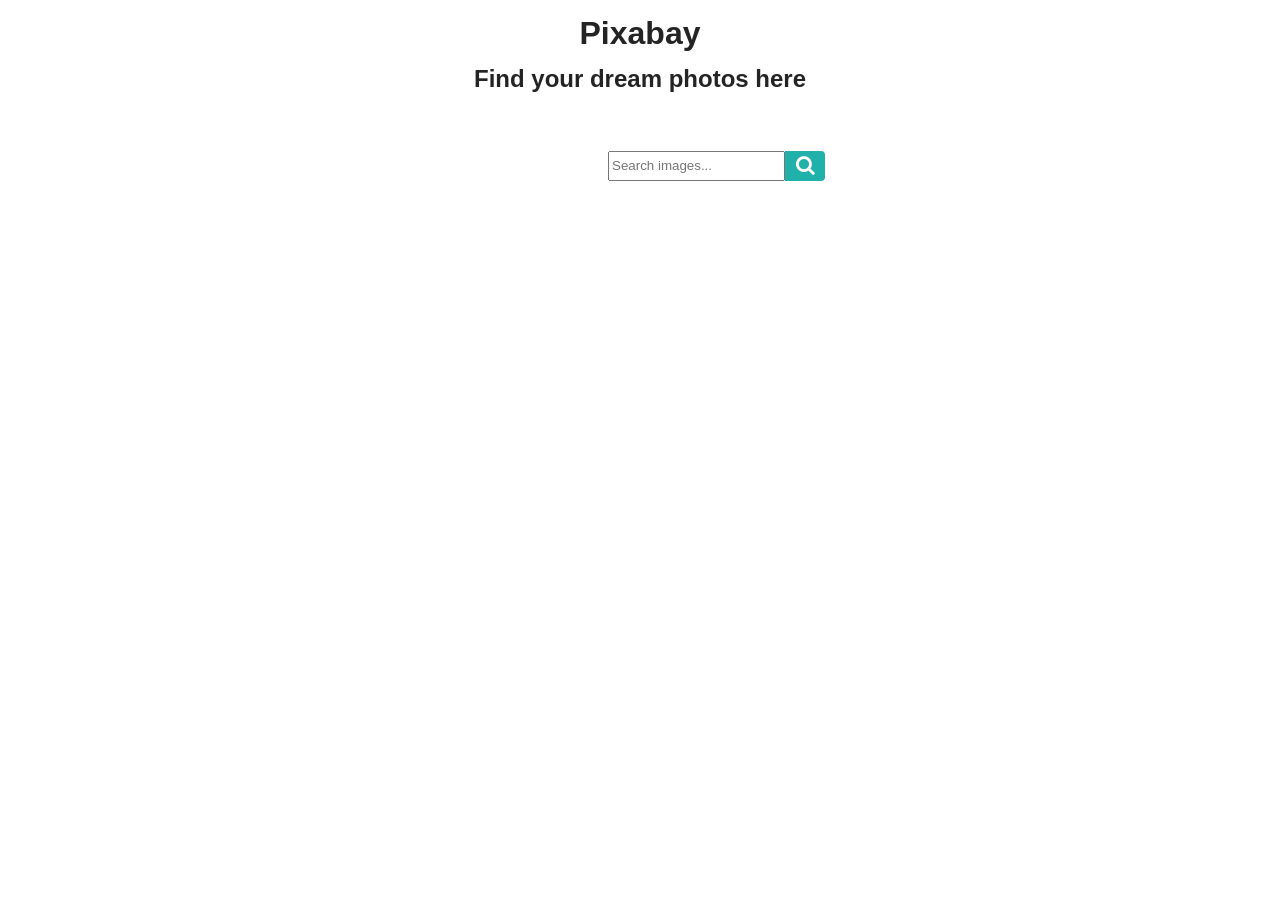
<file: src/index.html>
<!DOCTYPE html>
<html lang="en">
  <head>
    <meta charset="UTF-8" />
    <link rel="icon" type="image/svg+xml" href="/favicon.svg" />
    <meta name="viewport" content="width=device-width, initial-scale=1.0" />
    <title>Pixabay</title>
    <link
      rel="stylesheet"
      href="https://cdnjs.cloudflare.com/ajax/libs/font-awesome/4.7.0/css/font-awesome.min.css"
    />
    <link rel="stylesheet" href="./css/styles.css" />
  </head>
  <body id="body">
    <h1>Pixabay</h1>
    <h2>Find your dream photos here</h2>
    <div class="form-wrapper">
      <form class="search-form" id="search-form">
        <input
          type="text"
          name="searchQuery"
          autocomplete="off"
          placeholder="Search images..."
        />
        <button type="submit" class="form-btn">
          <i class="fa fa-search"></i>
        </button>
      </form>
    </div>

    <div class="gallery"></div>
    <button type="button" class="load-more" style="display: none">
      Load more
    </button>
    <p class="end-of-img-list" style="display: none">End of results</p>
    <script type="module" src="./main.js"></script>
  </body>
</html>
</file>
<file: src/css/styles.css>
:root {
  font-family: Inter, Avenir, Helvetica, Arial, sans-serif;
  font-size: 16px;
  line-height: 24px;
  font-weight: 400;

  color: #242424;
  background-color: rgba(255, 255, 255, 0.87);

  font-synthesis: none;
  text-rendering: optimizeLegibility;
  -webkit-font-smoothing: antialiased;
  -moz-osx-font-smoothing: grayscale;
  -webkit-text-size-adjust: 100%;
}

h1 {
  text-align: center;
}
h2 {
  text-align: center;
}

.search-form {
  width: 340px;
  margin-top: 60px;
  display: flex;
  margin-right: 600px;
  margin-left: 600px;
}

.form-input {
  width: 100%;
  border: none;
  padding: 5px;
  height: 20px;
  border-radius: 4px 0 0 4px;
  outline: none;
}

.form-btn {
  width: 40px;
  height: 30px;
  text-align: center;
  color: snow;
  border-radius: 0 4px 4px 0;
  background-color: lightseagreen;
  cursor: pointer;
  font-size: 20px;
  outline: none;
  border: none;
}
.form-btn:hover {
  background-color: seagreen;
}
.gallery {
  display: flex;
  flex-wrap: wrap;
  max-width: 1240px;
  gap: 20px;
  justify-content: center;
  margin-left: auto;
  margin-right: auto;
  padding: 60px 10px 10px 10px;
  margin-bottom: 20px;
}
.photo-card {
  position: relative;
  min-width: 240px;
  box-shadow: 0px 1px 3px 0px darkgray, 0px 1px 1px 0px darkgray,
    0px 2px 1px -1px darkgray;
  flex-basis: calc((100% - 10px) / 5);
  border-radius: 8px;
}
.info {
  display: flex;
  justify-content: space-evenly;
  text-align: center;
  gap: 1px;
  padding: 0 5px 0 5px;
}
.info-item {
  display: flex;
  flex-direction: column;
  font-size: 12px;
}
.info-data {
  font-size: 12px;
  font-weight: 600;
}
.searched-image {
  width: 100%;
  height: 160px;
  border-radius: 8px 8px 0 0;
}
.load-more {
  display: block;
  margin: 0 auto;
  background-color: lightseagreen;
  color: snow;
  padding: 5px 10px 5px 10px;
  border: none;
  border-radius: 4px;
  min-width: 140px;
  height: 35px;
}

.load-more:hover {
  background-color: seagreen;
  cursor: pointer;
}

.end-of-img-list {
  text-align: center;
  font-size: 24px;
  font-weight: 500;
}
</file>
